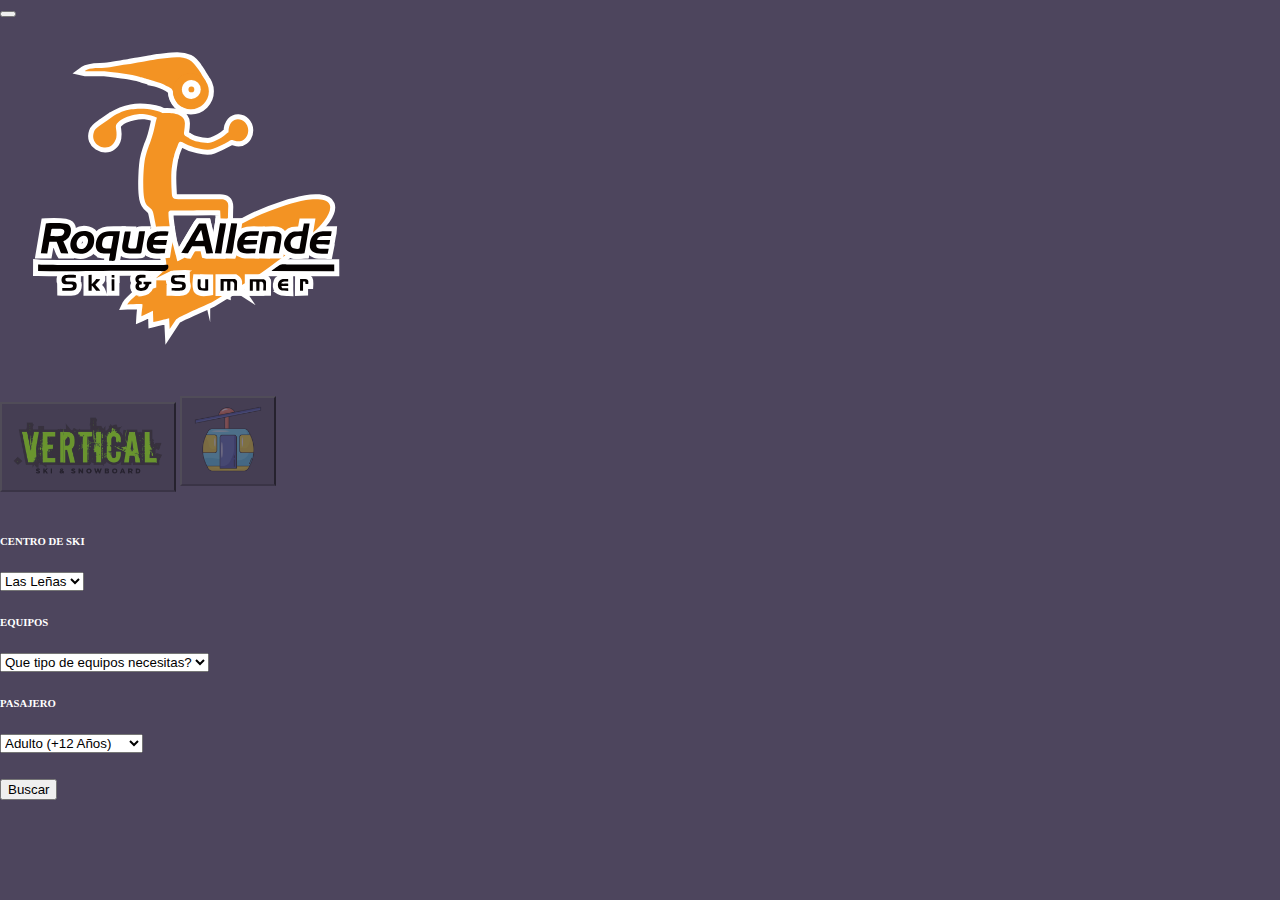
<file: index.html>
<!DOCTYPE html>
<html lang="en">
<head>
    <meta charset="UTF-8">
    <meta http-equiv="X-UA-Compatible" content="IE=edge">
    <meta name="viewport" content="width=device-width, initial-scale=1.0">
    <title>Document</title>

    <link rel="stylesheet" href="./style.css">
    <link href="https://cdn.jsdelivr.net/npm/bootstrap@5.3.0-alpha1/dist/css/bootstrap.min.css" rel="stylesheet" integrity="sha384-GLhlTQ8iRABdZLl6O3oVMWSktQOp6b7In1Zl3/Jr59b6EGGoI1aFkw7cmDA6j6gD" crossorigin="anonymous">

</head>
<body class="body">
    <div class="container text-center">
        <div class="row align-items-start">
            <div class="col">
                <nav class="navbar">
                    <div class="container-fluid">
                    <button class="navbar-toggler" type="button" data-bs-toggle="collapse" data-bs-target="#navbarToggleExternalContent" aria-controls="navbarToggleExternalContent" aria-expanded="false" aria-label="Toggle navigation">
                        <span class="navbar-toggler-icon"></span>
                    </button>
                    </div>
                    </nav>
            </div>
            
            <div class="col">
                    <img src="./img/logoRoqueAllende.svg" alt="roque allende ski" id="logoRoqueAllende" class="img-fluid">
            </div>
            <div class="col"></div>
        </div>
    </div>

    <section>
        <img class='banner' src="./img/banner1.jpg" alt="">
    </section>

    <main>
        <div class="container text-center">
            <div class="row align-items-start">
                <button class="btn col botonera">
                        <img src="./img/logoVertical.webp" class="logoVertical" alt="">
                </button>
                <button class="btn col botonera">
                        <img src="./img/telesilla.png" class="logoPases" alt="">
                </button>
        </div>
        <br>
<!-- Centro de Ski -->
        <div>
            <div>
                <h6>CENTRO DE SKI</h6>
                <select class="form-select">
                    <option selected>Las Leñas</option>
                    <option value="2">Chapelco</option>
                    <option value="3">Castor</option>
                    <option value="4">Catedral</option>
                </select>
            </div>    
        </div>

<!-- Equipos -->
        <div>
            <div>
                <h6>EQUIPOS</h6>
                <select class="form-select">
                    <option selected><span class="texto-secundario">Que tipo de equipos necesitas?</span></option>
                    <option value="1">Ski SPORT</option>
                    <option value="2">Ski ALTA GAMA</option>
                    <option value="3">Snowboard SPORT</option>
                    <option value="4">Snowboard ALTA GAMA</option>
                </select>
            </div>    
        </div>
<!-- Pasajero -->
        <div>
            <div>
                <h6>PASAJERO</h6>
                <select class="form-select">
                    <option selected>Adulto (+12 Años)</option>
                    <option value="1">Menor (6 a 11 Años)</option>
                    <option value="2">Child (3 a 5 Años)</option>
                    <option value="3">Infant (0 a 2 Años)</option>
                </select>
            </div>    
        </div>

<!-- botonera -->
        <div class="d-grid gap-2 col-6 mx-auto">
            <button class="btn btn-primary" id="btn-buscar" type="button">Buscar</button>
        </div>

    </main>

    <!-- <footer><p>Snow Easy un producto de Roque Allende SA - Leg.15115</p></footer> -->


</body>
</html>
</file>
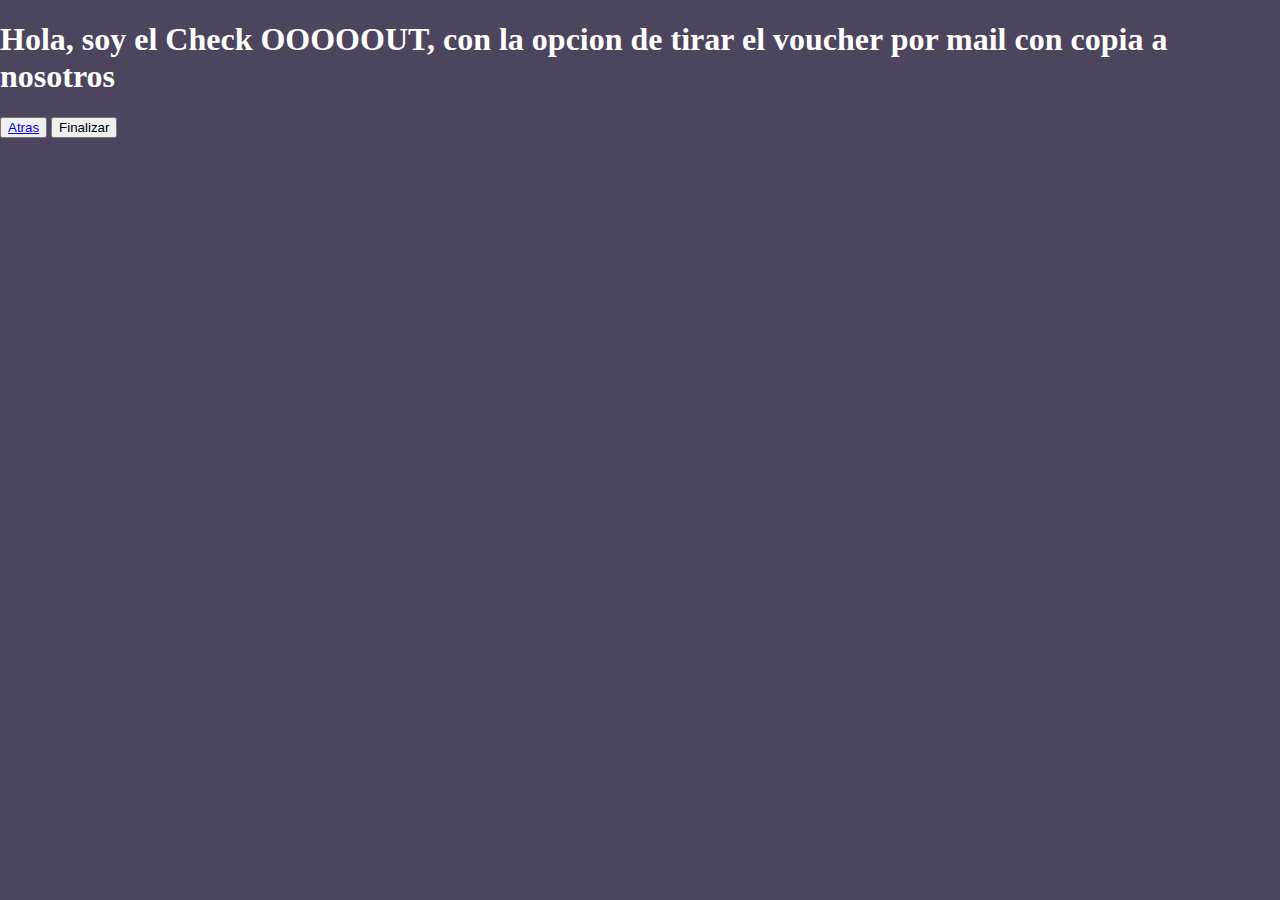
<file: check-out.html>
<!-- CHECK OUT -->
<!DOCTYPE html>
<html lang="en">
<head>
    <meta charset="UTF-8">
    <meta http-equiv="X-UA-Compatible" content="IE=edge">
    <meta name="viewport" content="width=device-width, initial-scale=1.0">
    <title>Snow-Easy</title>

    <link rel="stylesheet" href="style.css">
    <link href="https://cdn.jsdelivr.net/npm/bootstrap@5.3.0-alpha1/dist/css/bootstrap.min.css" rel="stylesheet" integrity="sha384-GLhlTQ8iRABdZLl6O3oVMWSktQOp6b7In1Zl3/Jr59b6EGGoI1aFkw7cmDA6j6gD" crossorigin="anonymous">

</head>
<body class="body">

    <h1>Hola, soy el Check OOOOOUT, con la opcion de tirar el voucher por mail con copia a nosotros</h1>

    <button><a href="./check-in.html"><button">Atras</a></button>
    <button>Finalizar</button>
 
    
    <script src="https://cdn.jsdelivr.net/npm/bootstrap@5.3.0-alpha1/dist/js/bootstrap.bundle.min.js" integrity="sha384-w76AqPfDkMBDXo30jS1Sgez6pr3x5MlQ1ZAGC+nuZB+EYdgRZgiwxhTBTkF7CXvN" crossorigin="anonymous"></script>

</body>
</html>
</file>
<file: style.css>
:root{
    --violeta: #4D455D;
    --rosa: #E96479;
    --beige: #F5E9CF;
    --verde: #7DB9B6;
}

.body{
    background-color: var(--violeta);
    color:white;
    margin:0px
}

#logoRoqueAllende{
    width:30%;
    padding: 0.5em 0em
}

.banner{
    width:0px
}


#btn-buscar{
        margin-top:2em;
        --bs-btn-color: #fff;
        --bs-btn-bg: var(--rosa);
        --bs-btn-border-color: var(--rosa);
        --bs-btn-hover-color: #fff;
        --bs-btn-hover-bg: var(--rosa);
        --bs-btn-hover-border-color: #0a58ca;
        --bs-btn-focus-shadow-rgb: 49,132,253;
        --bs-btn-active-color: #fff;
        --bs-btn-active-bg: var(--rosa);
        --bs-btn-active-border-color: var(--rosa);
        --bs-btn-active-shadow: inset 0 3px 5px rgba(0, 0, 0, 0.125);
        --bs-btn-disabled-color: #fff;
        --bs-btn-disabled-bg: var(--rosa);
        --bs-btn-disabled-border-color: --rosa;
    }
    
.logoVertical{
        width:150px;
        padding:5px;

}
    
.logoPases{
    width:70px;
    padding:5px;
    opacity:0.6;  
}

.col.botonera{
    opacity:0.5;
    background-color:#3e384b;
    border-bottom: #292531 solid 2px;
    --webkit-filter: grayscale(0.5);
    height: 10vh;
}

.col.botonera:focus{
    --webkit-filter: grayscale(0);
    opacity:1;

}


/*Media Querys*/

@media (max-width:600px){
    #logoRoqueAllende{
        width:60%;
    }

    .banner{
        width:390px;
        padding:0;
        margin:0;
        border:0;
    }


}
</file>
